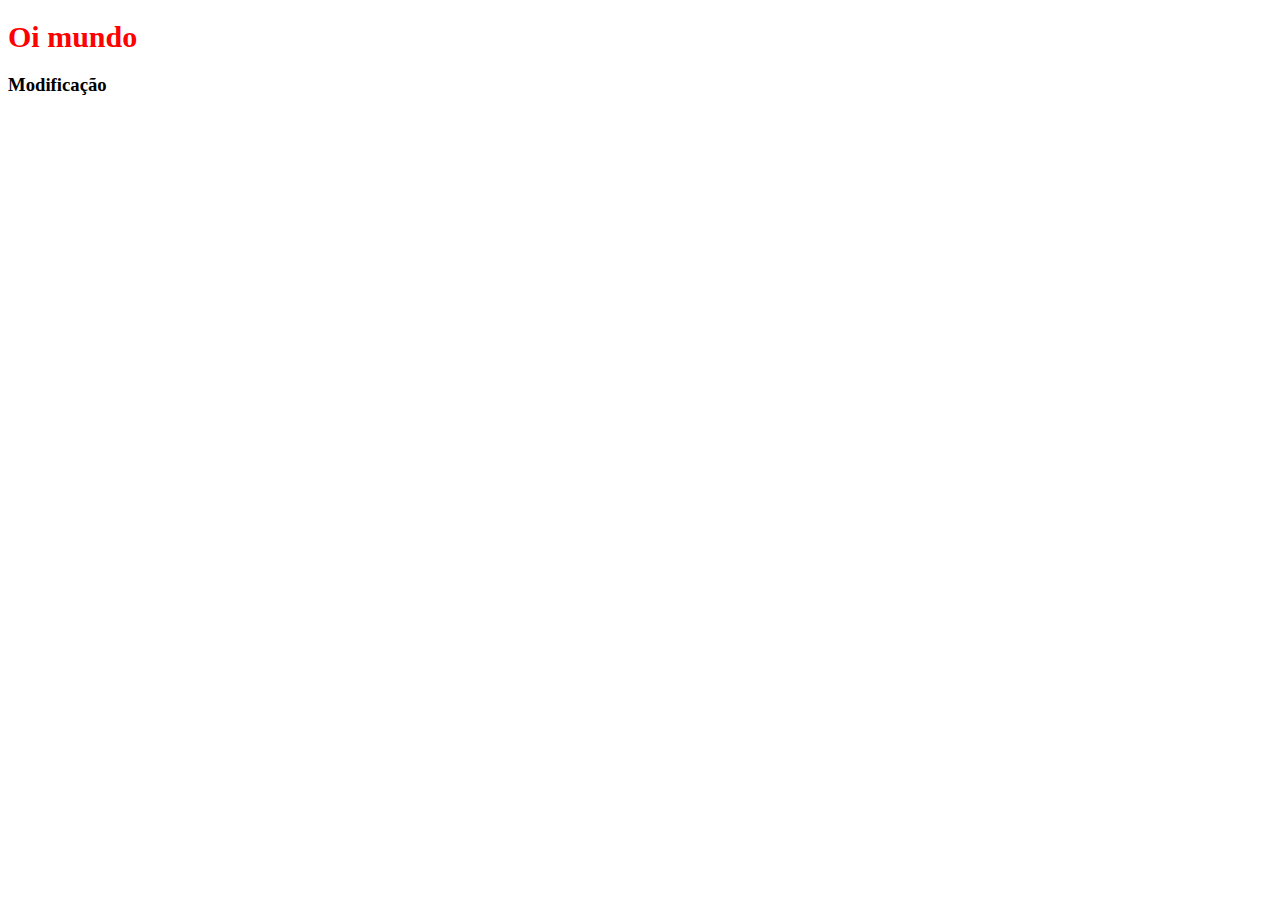
<file: index.html>
<!DOCTYPE html>
<html lang='en'>
<header>
	<meta charset='utf-8' />
	<meta name="viewport" content="width=device-width, initial-scale=1.0" />
	<title>Escrito no vi dentro do Bash</title>
	<link rel='stylesheet' href='./css/styles.css' />
</header>

<body>
	<h1>Oi mundo</h1>
	<h3>Modificação</h3>
</body>

</html>
</file>
<file: css/styles.css>
h1 {
	color: red;
	font-size: 30px;
}

.p-home {
	font-size: 40px;
}
</file>
